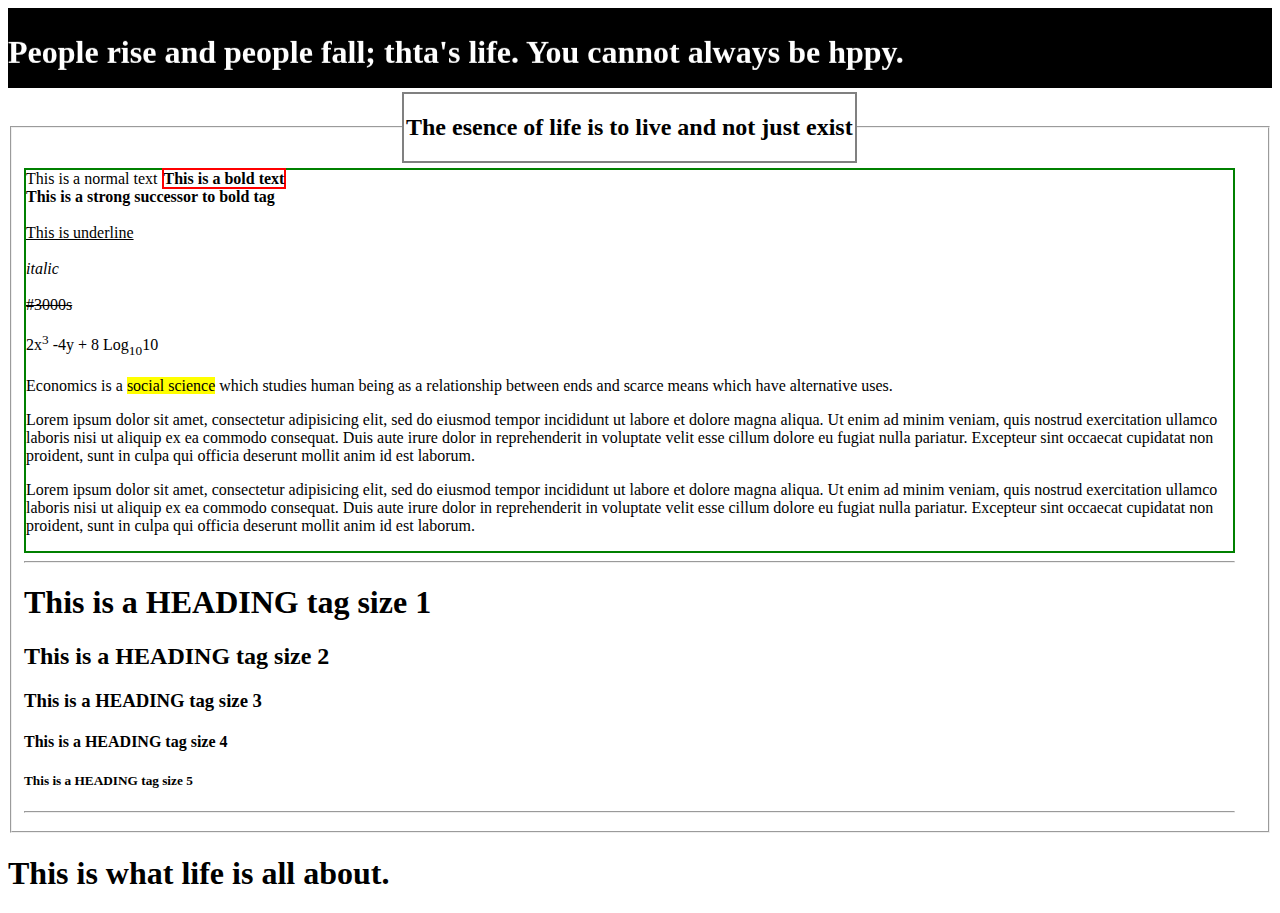
<file: index.html>
<!DOCTYPE html>
<html>
	<head>
		<title>My first class</title>
	</head>
	<body>
	         <marquee behavior="alternate" direction="up" bgcolor="black" style="color: 
	         white"><h1>People rise and people fall; thta's life. You cannot always be hppy.</h1></marquee>			
				<fieldset style="padding-right: 25pt;">
			<legend  style="border: 2px solid grey" align="center" font-><h2>The esence of life is to live and not just exist</h2></legend>
            <div style="border: 2px solid green">
			<span>This is a normal text</span>
		<b style="border: 2px solid red">This is a bold text</b>	<br>
		<strong>This is a strong successor to bold tag</strong> <br> <br>
		<u>This is underline</u> <br> <br>
		<i>italic</i> <br> <br>
		<del>#3000s</del> <br> <br>

		2x<sup>3</sup> -4y + 8
		Log<sub>10</sub>10 <br> <br>

		<span>
			Economics is a <mark>social science</mark> which studies human being as a relationship between ends and scarce means which have 
			alternative uses.
		</span>
		<p>
			Lorem ipsum dolor sit amet, consectetur adipisicing elit, sed do eiusmod
			tempor incididunt ut labore et dolore magna aliqua. Ut enim ad minim veniam,
			quis nostrud exercitation ullamco laboris nisi ut aliquip ex ea commodo
			consequat. Duis aute irure dolor in reprehenderit in voluptate velit esse
			cillum dolore eu fugiat nulla pariatur. Excepteur sint occaecat cupidatat non
			proident, sunt in culpa qui officia deserunt mollit anim id est laborum.
		</p>
		<p>
			Lorem ipsum dolor sit amet, consectetur adipisicing elit, sed do eiusmod
			tempor incididunt ut labore et dolore magna aliqua. Ut enim ad minim veniam,
			quis nostrud exercitation ullamco laboris nisi ut aliquip ex ea commodo
			consequat. Duis aute irure dolor in reprehenderit in voluptate velit esse
			cillum dolore eu fugiat nulla pariatur. Excepteur sint occaecat cupidatat non
			proident, sunt in culpa qui officia deserunt mollit anim id est laborum.
		</p>



		</div>
		<hr>
		<!--Html headings-->
		<div>
			<h1>This is a HEADING tag size 1</h1>
			<h2>This is a HEADING tag size 2</h2>
			<h3>This is a HEADING tag size 3</h3>
			<h4>This is a HEADING tag size 4</h4>
			<h5>This is a HEADING tag size 5</h5>    



		</div>

	     <hr>
   
		</fieldset>
		<h1>This is what life is all about.</h1>

		
		</div>



	</body>
</html>
</file>
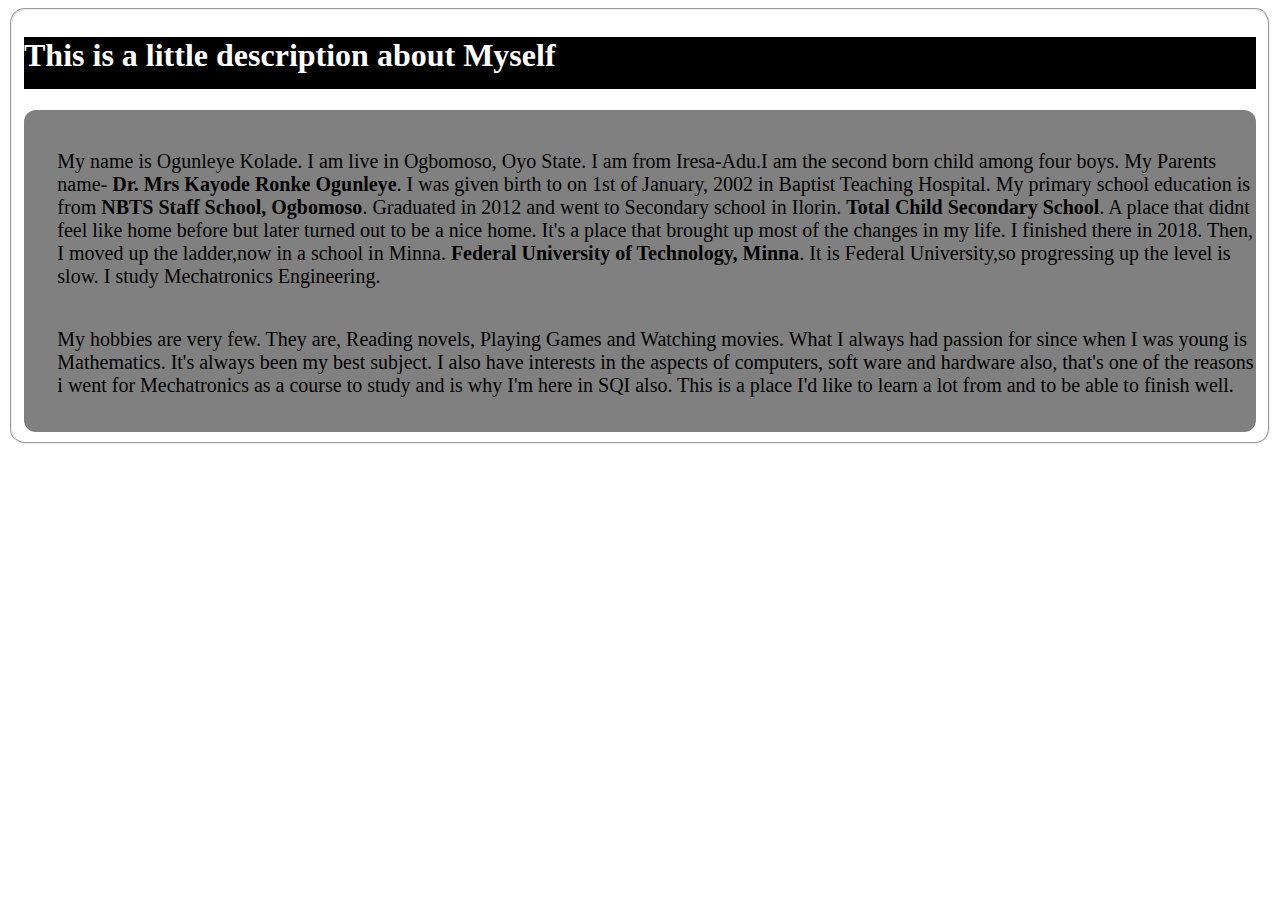
<file: About myself.html>
<!DOCTYPE html>
<html>
	<head>
		<title>Me</title>
	</head>
	<body>
		<fieldset style="border-radius: 15px">
			
				<h1 style="background-color: Black; padding-bottom: 15px;color: white ">
						This is a little description about Myself
				</h1>
		 	<div style="padding-left: 25pt; font-size: 20px; color: black; background-color: grey; border-radius: 12px;
            	padding-bottom: 15px; padding-top: 20px; font-family: cursive;">
				<p>
					My name is Ogunleye Kolade. I am live in Ogbomoso, Oyo State. I am from Iresa-Adu.I am the second born child among four boys. My Parents name- <b>Dr. Mrs Kayode Ronke Ogunleye</b>. I was given birth to on 1st of January, 2002 in Baptist Teaching Hospital.	My primary school education is from <b>NBTS Staff School, Ogbomoso</b>. Graduated in 2012 and went to Secondary school in Ilorin. <b>Total Child Secondary School</b>. A place that didnt feel like home before but later turned out to be a nice home. It's a place that brought up most of the changes in my life. I finished there in 2018. Then, I moved up the ladder,now in a school in Minna. <b>Federal University of Technology, Minna</b>. It is  Federal University,so progressing up the level is slow. I study Mechatronics Engineering.
				</p>
				<p style="padding-top: 20px;">
					My hobbies are very few. They are, Reading novels, Playing Games and Watching movies. What I always had passion for since when I was young is Mathematics. It's always been my best subject. I also have interests in the aspects of computers, soft ware and hardware also, that's one of the reasons i went for Mechatronics as a course to study and is why I'm here in SQI also. This is a place I'd like to learn a lot from and to be able to finish well. 
				</p>
			</div>
		</fieldset>
	</body>
</html>
</file>
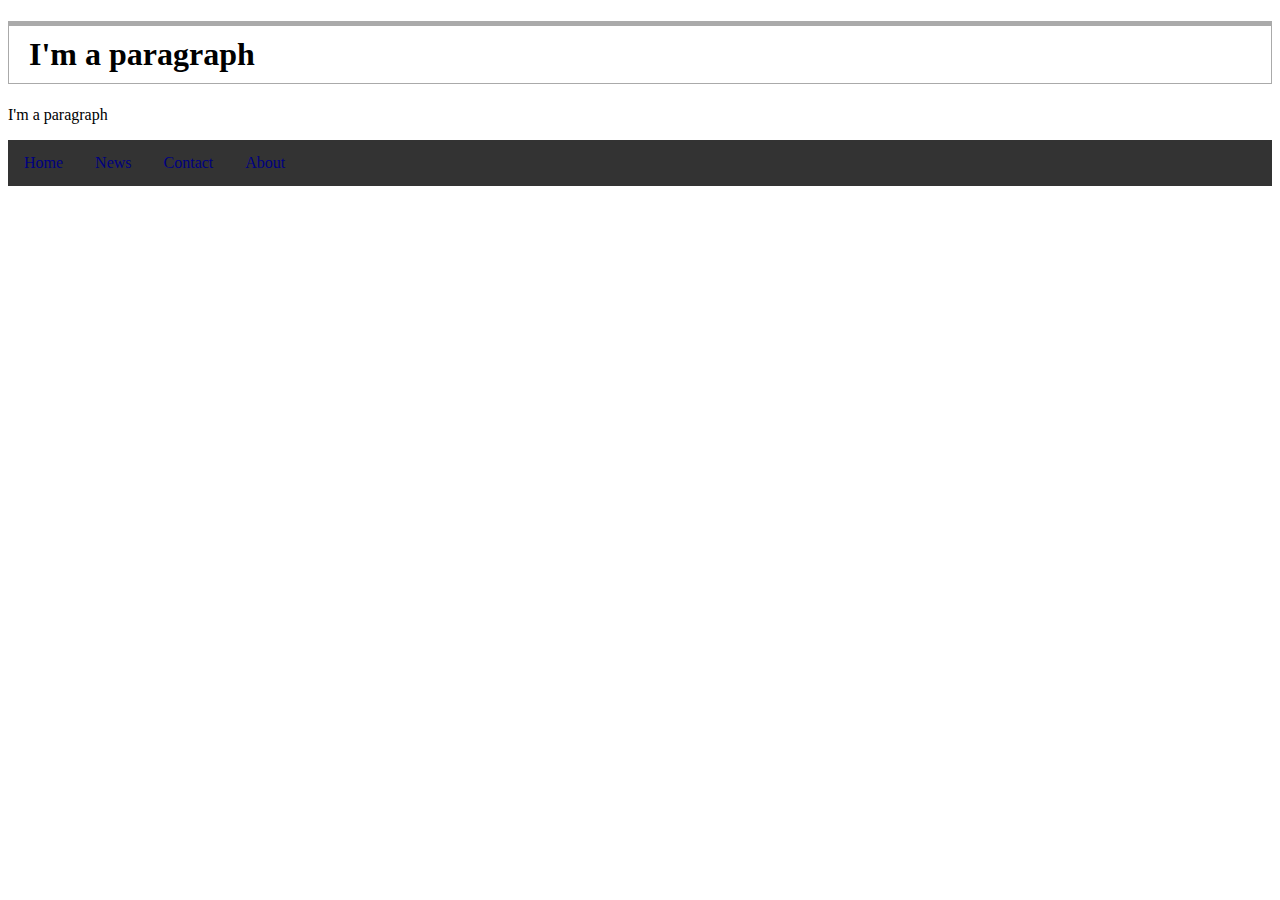
<file: practice.html>
<!DOCTYPE html>
<html>
<head>
	<title>This is Practice</title>
	<head><link rel="stylesheet"
		href="cssintro.css"></head>
</head>
<body>
	<h1>I'm a paragraph</h1>
<p>I'm a paragraph</p>
<ul>
  <li><a href="default.asp">Home</a></li>
  <li><a href="news.asp">News</a></li>
  <li><a href="contact.asp">Contact</a></li>
  <li><a href="about.asp">About</a></li>
</ul>
</body>
</html>
</file>
<file: cssintro.css>
h1 {
	border: 1px solid #aaa;
	border-top: 5px solid rgb(170,170,170);
	padding: 10px;
	padding-left: 20px;
}
ul {
  list-style-type: none;
  margin: 0;
  padding: 0;
  overflow: hidden;
  background-color: #333 
}
li a {
	display: block;
    text-align: center;
	padding: 14px 16px;
	color: navy;
	text-decoration: none; 
}

li {
	float: left;

}

	 

/*This is a CSS file that is meant to be linked to an html file,used to make the websites better
/*The colour theory,padding,borders etc. needs reading under w3schools.com
</file>
